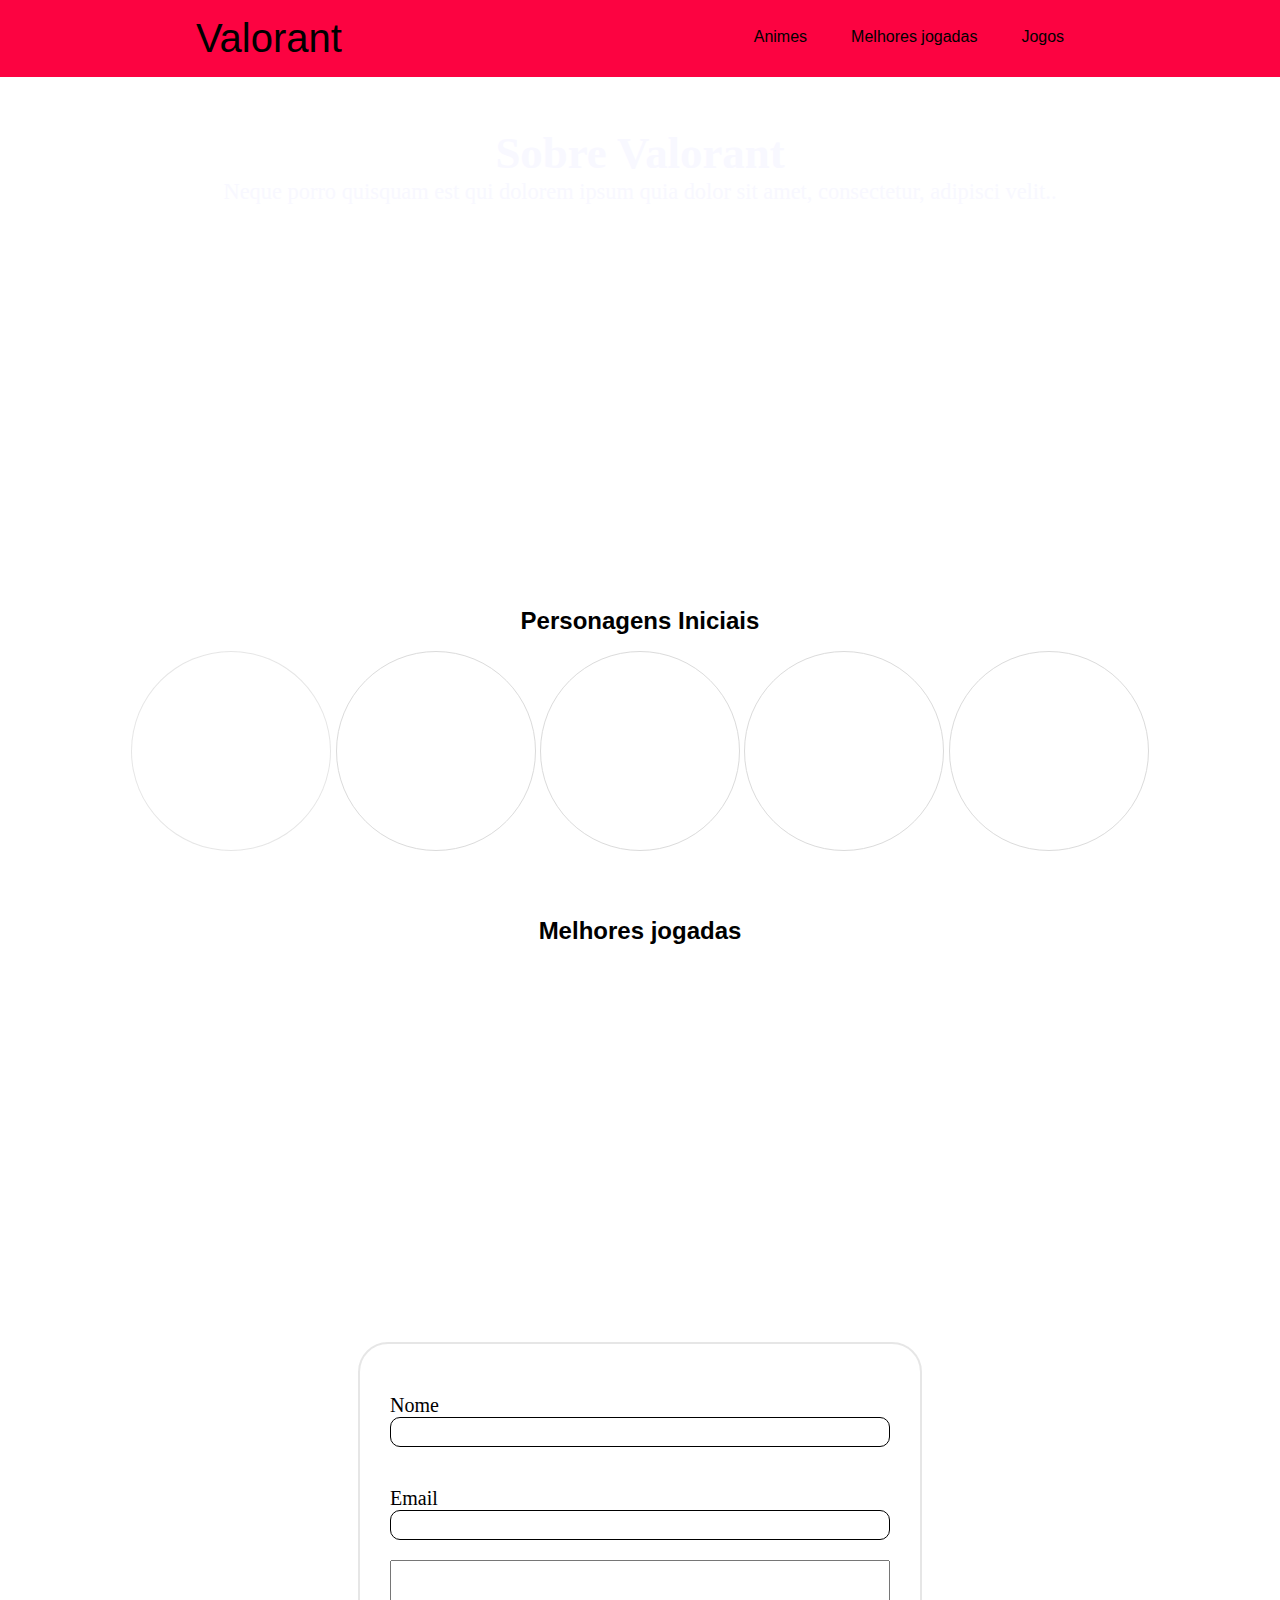
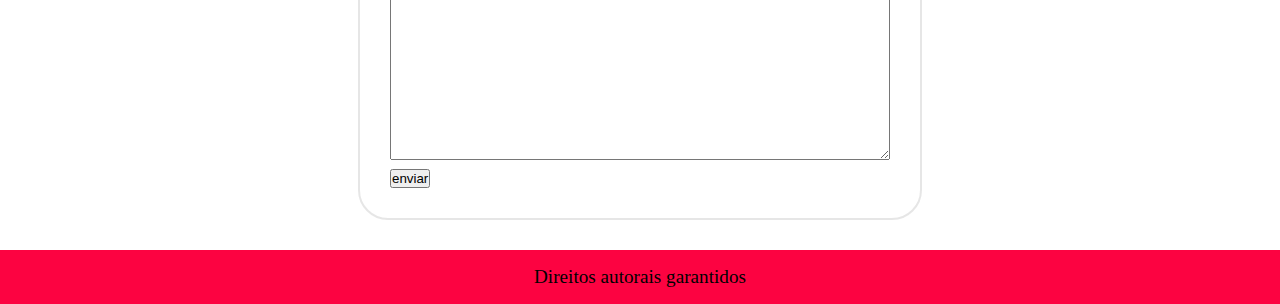
<file: Generation/index.html>
<!DOCTYPE html>
<html>
<head>
	<meta charset="utf-8">
	<meta name="viewport" content="width=device-width, initial-scale=1">
	<title>Blog Pessoal</title>
	<link rel="stylesheet" type="text/css" href="asset/css/projeto.css/projeto.css">
	<link href="http://fonts.cdnfonts.com/css/valorant" rel="stylesheet">
	<link rel="preconnect" href="https://fonts.googleapis.com">
<link rel="preconnect" href="https://fonts.gstatic.com" crossorigin>
<link href="https://fonts.googleapis.com/css2?family=Roboto:wght@100&display=swap" rel="stylesheet"> 
</head>
<body>
	<header class = "uppart">
		<div class = "logo"><span>Valorant</span></div>
		<nav class = menu>
			<ul class = "menu-op" >
				<li><a class ="links" href = "">Animes</a></li>
				<li><a class ="links" href = "">Melhores jogadas</a></li>
				<li><a class ="links"href = "jogos.html">Jogos</a></li>
			</ul>
		</nav>
	</header>
	<section width = "100%">
		<div class = "background-main">
			<h1>Sobre Valorant</h2>
			Neque porro quisquam est qui dolorem ipsum quia dolor sit amet, consectetur, adipisci velit..
		</div>
	<section>

	<section class ="personagens-class">
		<div>
			<h2>Personagens Iniciais</h2>
			<ul class = "personagens">


					<div class = "personagens-imagem"title="Brimgstone"></div>
					<div class = "personagens-imagem-2"title = "Jett"></div>
					<div class = "personagens-imagem-3"title = "Phoenix"></div>
					<div class = "personagens-imagem-4"title = "Sage"></div>
					<div class = "personagens-imagem-5"title = "Sova"></div>
			</ul>
		</div>

	</section>

	<section class = "video">
		<h2>Melhores jogadas</h2>
		<div class = "video completo">
		<iframe width="600" height="315" src="https://www.youtube.com/embed/vwzaLc8OvL4" title="YouTube video player" frameborder="0" allow="accelerometer; autoplay; clipboard-write; encrypted-media; gyroscope; picture-in-picture" allowfullscreen></iframe></div>
	</section>

	<section class = "s-formulario">
			<form class = "formulario" >
					
					<div class = "input">
							<label>Nome</label>
							<input type="text" id = "nome" onkeyup ='validarNome()' name="Nome">
					</div>
					<div id = "txtNome"></div>					
					<div class = "input">
							<label>Email</label>
							<input type="email" id = "email" onkeyup = 'validarEmail()' name="emailadress">
					</div>
					<div id = "txtEmail"></div>
					
					<textarea name = "assunto " id = "assunto" onkeyup='validarAssunto()' ></textarea>
					<div id = "txtAssunto"></div>

					<div class = "b-enviar">
							<button onclick='enviar()'>enviar</button>
					</div>
					

			</form>
	</section>

	<footer>
			<p>Direitos autorais garantidos</p>
	</footer>
	<script src = "asset/javascript/script.js" type="text/javascript"></script>
</body>
</html>
</file>
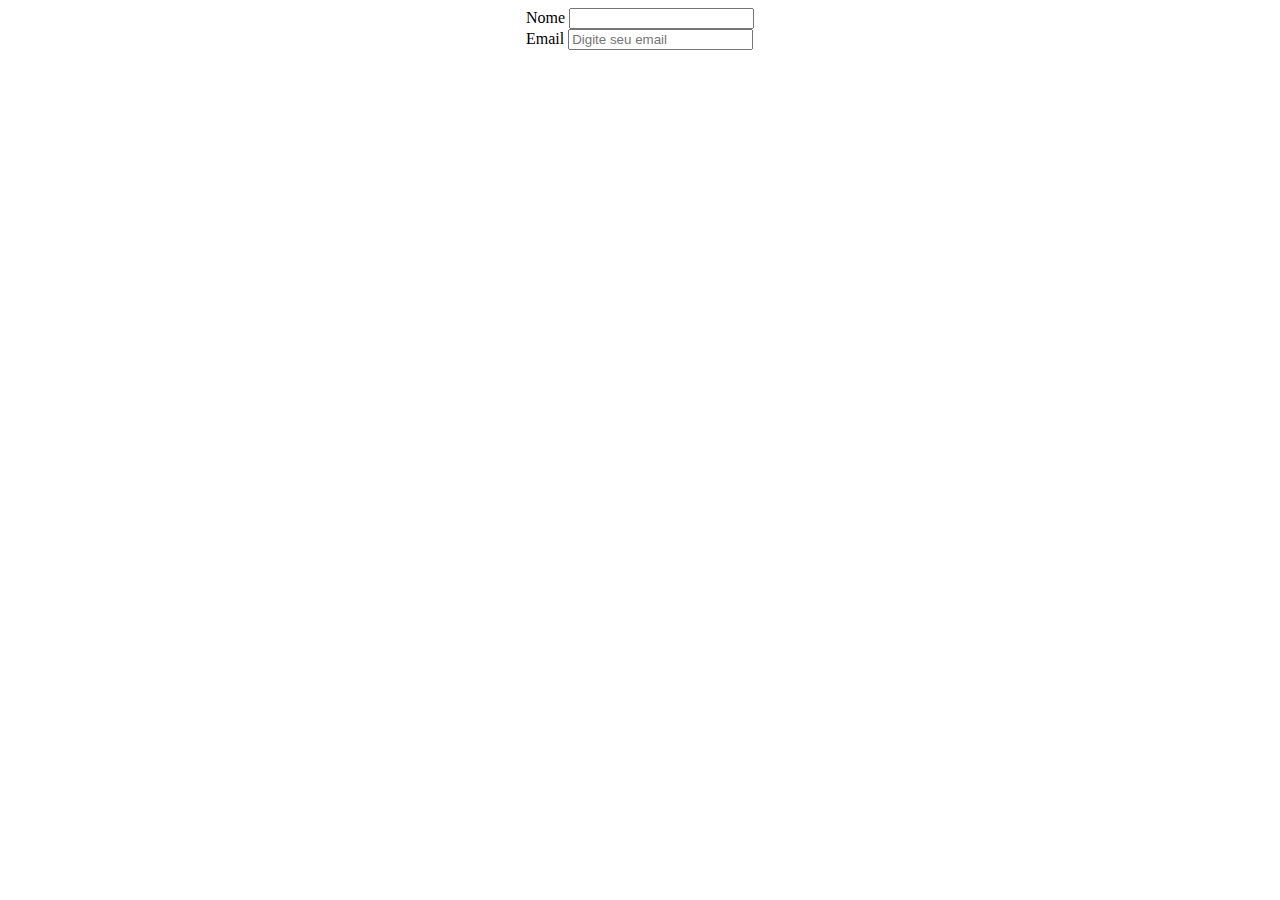
<file: Generation/formulario.html>
<!DOCTYPE html>
<html>
<head>
	<meta charset="utf-8">
	<meta name="viewport" content="width=device-width, initial-scale=1">
	<link rel="stylesheet" type="text/css" href="projeto.css/formulario.css">
	<title></title>
</head>
<body>

	<div class = "container">
		<div class = "formulario">
			<div class = "formulario-login">
				<form action = "#">
					<div class = "input-email">
						<label>Nome</label>
						<input type = "text" required>
					</div>
					<div class = "input-email">
						<label>Email</label>
						<input type = "text" placeholder = "Digite seu email" required>
					</div>
					
				</form>
			</div>
		</div>
	</div>
				

</body>
</html>
</file>
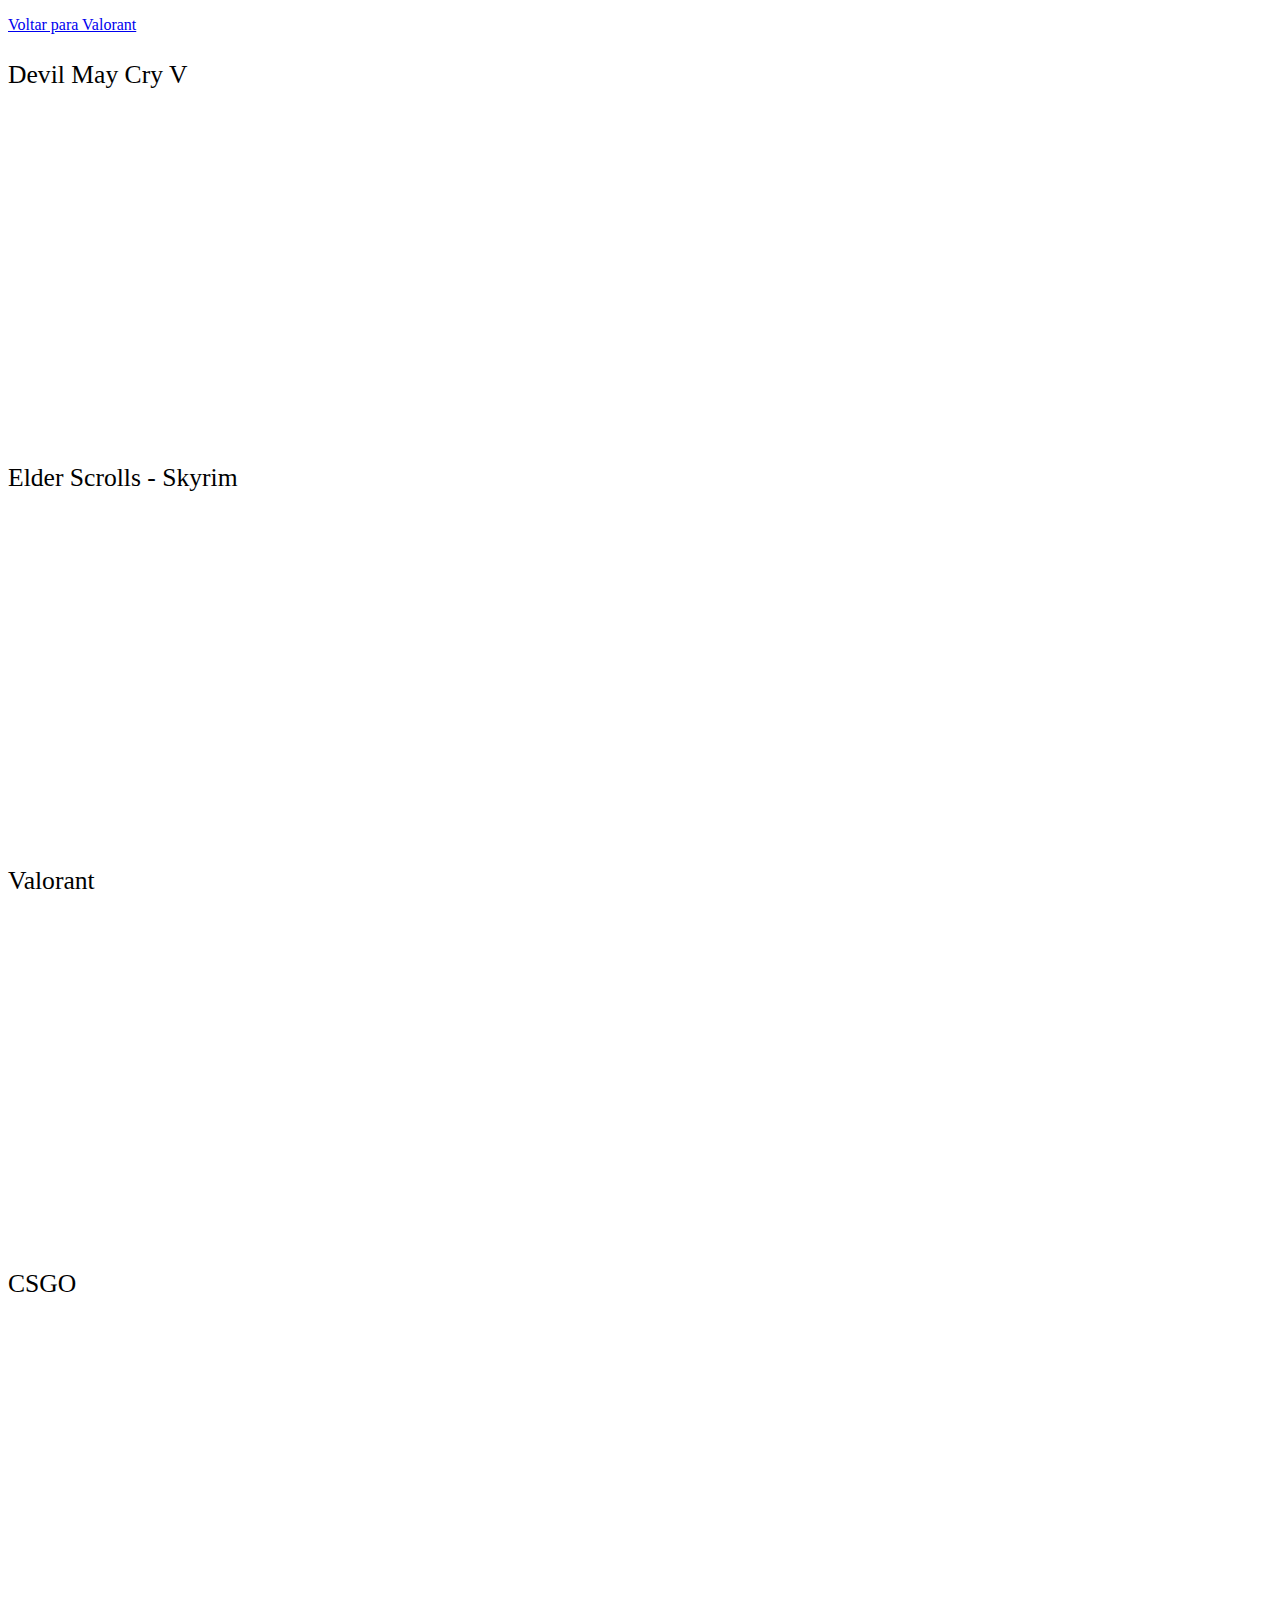
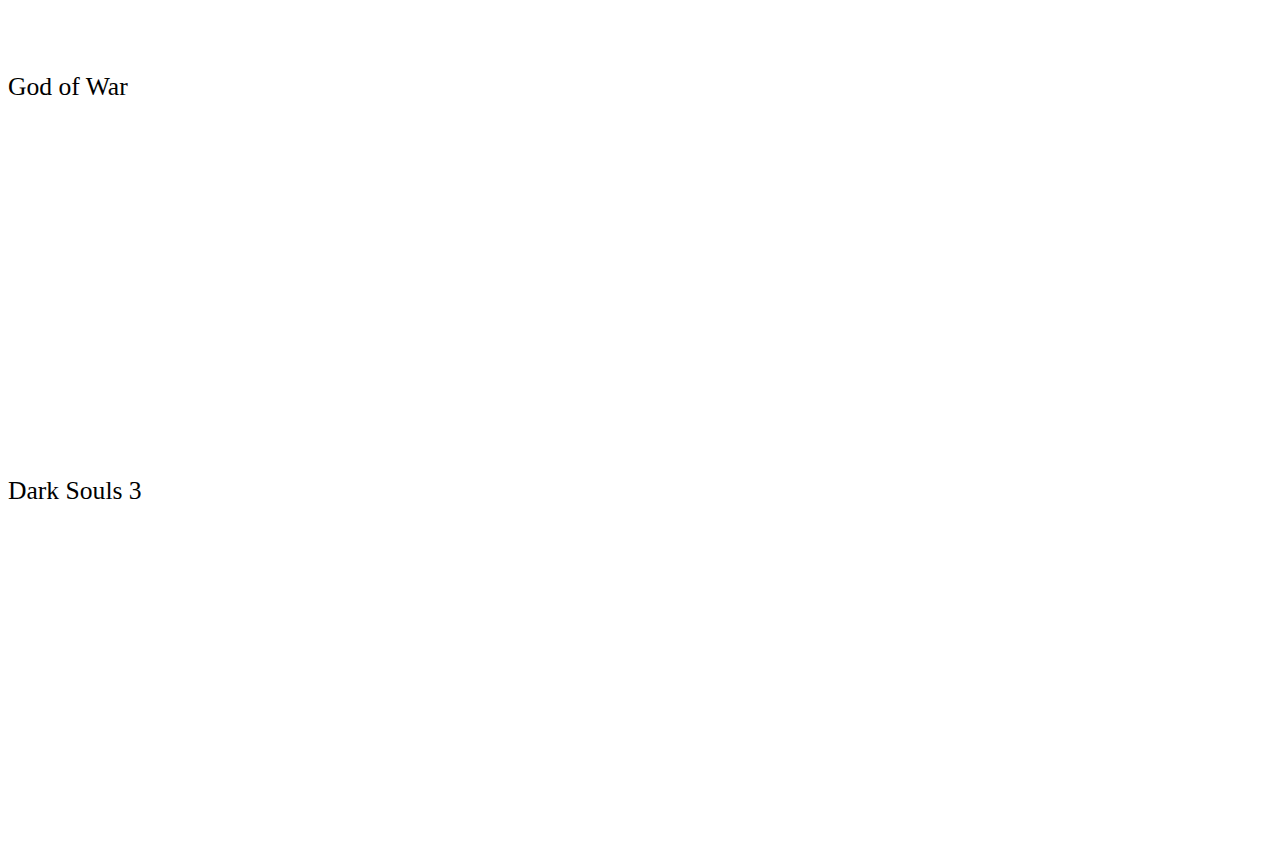
<file: Generation/jogos.html>
<!DOCTYPE html>
<html>
<head>
	<meta charset="utf-8">
	<meta name="viewport" content="width=device-width, initial-scale=1">
	<title>Games preferidos</title>
	<style type="text/css">
		
		.videos{
			font-size: 1.6em;
			

		}

		*{
			

		}
	</style>
	


</head>
<body>

	<p><a href="index.html">Voltar para Valorant</a></p>
			<div>		
				<div class = "videos">
					<p>Devil May Cry V</p>
					<iframe width="560" height="315" src="https://www.youtube.com/embed/gvgnF7velHg" title="YouTube video player" frameborder="0" allow="accelerometer; autoplay; clipboard-write; encrypted-media; gyroscope; picture-in-picture" allowfullscreen></iframe>
					<p>Elder Scrolls - Skyrim</p>
					<iframe width="560" height="315" src="https://www.youtube.com/embed/JSRtYpNRoN0" title="YouTube video player" frameborder="0" allow="accelerometer; autoplay; clipboard-write; encrypted-media; gyroscope; picture-in-picture" allowfullscreen></iframe>
					<p>Valorant</p>
					<iframe width="560" height="315" src="https://www.youtube.com/embed/e_E9W2vsRbQ" title="YouTube video player" frameborder="0" allow="accelerometer; autoplay; clipboard-write; encrypted-media; gyroscope; picture-in-picture" allowfullscreen></iframe>
					<p>CSGO</p>
					<iframe width="560" height="315" src="https://www.youtube.com/embed/edYCtaNueQY" title="YouTube video player" frameborder="0" allow="accelerometer; autoplay; clipboard-write; encrypted-media; gyroscope; picture-in-picture" allowfullscreen></iframe>
					<p>God of War</p>
					<iframe width="560" height="315" src="https://www.youtube.com/embed/CJ_GCPaKywg" title="YouTube video player" frameborder="0" allow="accelerometer; autoplay; clipboard-write; encrypted-media; gyroscope; picture-in-picture" allowfullscreen></iframe>
					<p>Dark Souls 3</p>
					<iframe width="560" height="315" src="https://www.youtube.com/embed/_zDZYrIUgKE" title="YouTube video player" frameborder="0" allow="accelerometer; autoplay; clipboard-write; encrypted-media; gyroscope; picture-in-picture" allowfullscreen></iframe>
				</div>
			<div>
</body>
</html>
</file>
<file: Generation/asset/css/projeto.css/projeto.css>
*{
	box-sizing: border-box;
	padding: 0;
	margin: 0;
	
}

.uppart{
	width: 100%;
	background-color: rgb(252, 3, 65);
	display: flex;
	justify-content: space-around;
	padding: 16px 0;
	flex-wrap: nowrap;
}

.logo{

	font-family: 'VALORANT', sans-serif;
	font-size: 40px;

}
.menu-op li{

	text-decoration: none;
	text-decoration-style: none;
	display: inline-block;
	padding: 12px 20px;
	font-weight: lighter;
	font-family: 'VALORANT', sans-serif;

}

.links{
	text-decoration: none;
	color: black;

}

.links:hover{
	font-weight: bold;
	text-decoration: underline;
}

.background-main {
	background: url("https://cdn1.dotesports.com/wp-content/uploads/sites/3/2021/04/13111934/VALORANT-Episode-2-wallpaper.jpg");
	text-align: center;
	color: ghostwhite;
	font-weight: lighter;
	font-size: 1.4em;
	font-family: tahoma;
	padding: 50px;
	height: 500px;
	width: 100%;
	background-size: cover;
	text-align: justify-all;


}

.personagens{
	padding: 1em 0px;
	
}

.personagens-imagem{
	display: inline-block;
	border-radius: 50%;
	border:1px solid rgba(219, 219, 219,0.7);
	background: url("https://static.wikia.nocookie.net/valorant/images/3/37/Brimstone_artwork.png/revision/latest?cb=20200602020239");
	height: 200px;
	width: 200px;
	background-size: cover;
	
	
}
.personagens-imagem-2{
	display: inline-block;
	border-radius: 50%;
	border:1px solid rgba(219, 219, 219,0.7);
	background: url("https://static.wikia.nocookie.net/valorant/images/7/79/Jett_artwork.png/revision/latest?cb=20200602020209");
	height: 200px;
	width: 200px;
	background-size: cover;
	border-color: rgb(219, 219, 219);
	
}
.personagens-imagem-3{
	display: inline-block;
	border-radius: 50%;
	background: url("https://static.wikia.nocookie.net/valorant/images/f/fa/Phoenix_artwork.png/revision/latest?cb=20200602020246");
	border:1px solid rgba(219, 219, 219,0.7);
	height: 200px;
	width: 200px;
	background-size: cover;
	border-color: rgb(219, 219, 219);
	
}
.personagens-imagem-4{
	display: inline-block;
	border-radius: 50%;
	border:1px solid rgba(219, 219, 219,0.7);
	background: url("https://static.wikia.nocookie.net/valorant/images/1/1e/Sage_artwork.png/revision/latest?cb=20200602020306");
	height: 200px;
	width: 200px;
	background-size: cover;
	border-color: rgb(219, 219, 219);
	
}
.personagens-imagem-5{
	display: inline-block;
	border:1px solid rgba(219, 219, 219,0.7);
	border-radius: 50%;
	background: url("https://static.wikia.nocookie.net/valorant/images/6/61/Sova_artwork.png/revision/latest?cb=20200602020314");
	height: 200px;
	width: 200px;
	background-size: cover;
	border-color: rgb(219, 219, 219);
	
}

.personagens-class{
	width: 100%;
	display: flex;
	justify-content:space-around;
	text-align: center;
	font-family: 'VALORANT', sans-serif;
	padding: 30px 0;
	}

.video{

	width: 100%;
	justify-content: center;
	font-family: 'VALORANT', sans-serif;
	text-align: center;
	padding: 1em 0;
}

footer{

	width: 100%;
	background-color: rgb(252, 3, 65);
	display: flex;
	justify-content: space-around;
	padding: 16px 0;
	flex-wrap: nowrap;
	font-family: tahoma;
	font-size: 1.2em;

}
.s-formulario{
	padding: 30px;
	font-size: 20px;
	display: flex;
	justify-content: center;
	font-family: font-family: 'Roboto', sans-serif;;

}
.formulario{
	padding: 30px;
	border: 2px solid rgba(219, 219, 219,0.7);
	border-radius: 30px;
}
.formulario input{

	width: 250px;
	height: 30px;
	display: block;
	border-radius: 10px;
	border: solid 1px black;
	


}
.input{
	padding: 20px 0;
}

textarea{
	width: 500px;
	height: 200px;
	padding: 10px 0;
}

.s-formulario .b-enviar >input{
			height: 30px;
			width: 60px;
			border-radius: 30px;
			border: solid 1px black;


}

@media only screen and (max-width: 700px) {
  w
  .uppart{
    flex-direction: column;
  }
}
</file>
<file: Generation/projeto.css/formulario.css>
body{
	display: flex;
	justify-content: center;
	align-items: center;
	align-items: baseline;

}
</file>
